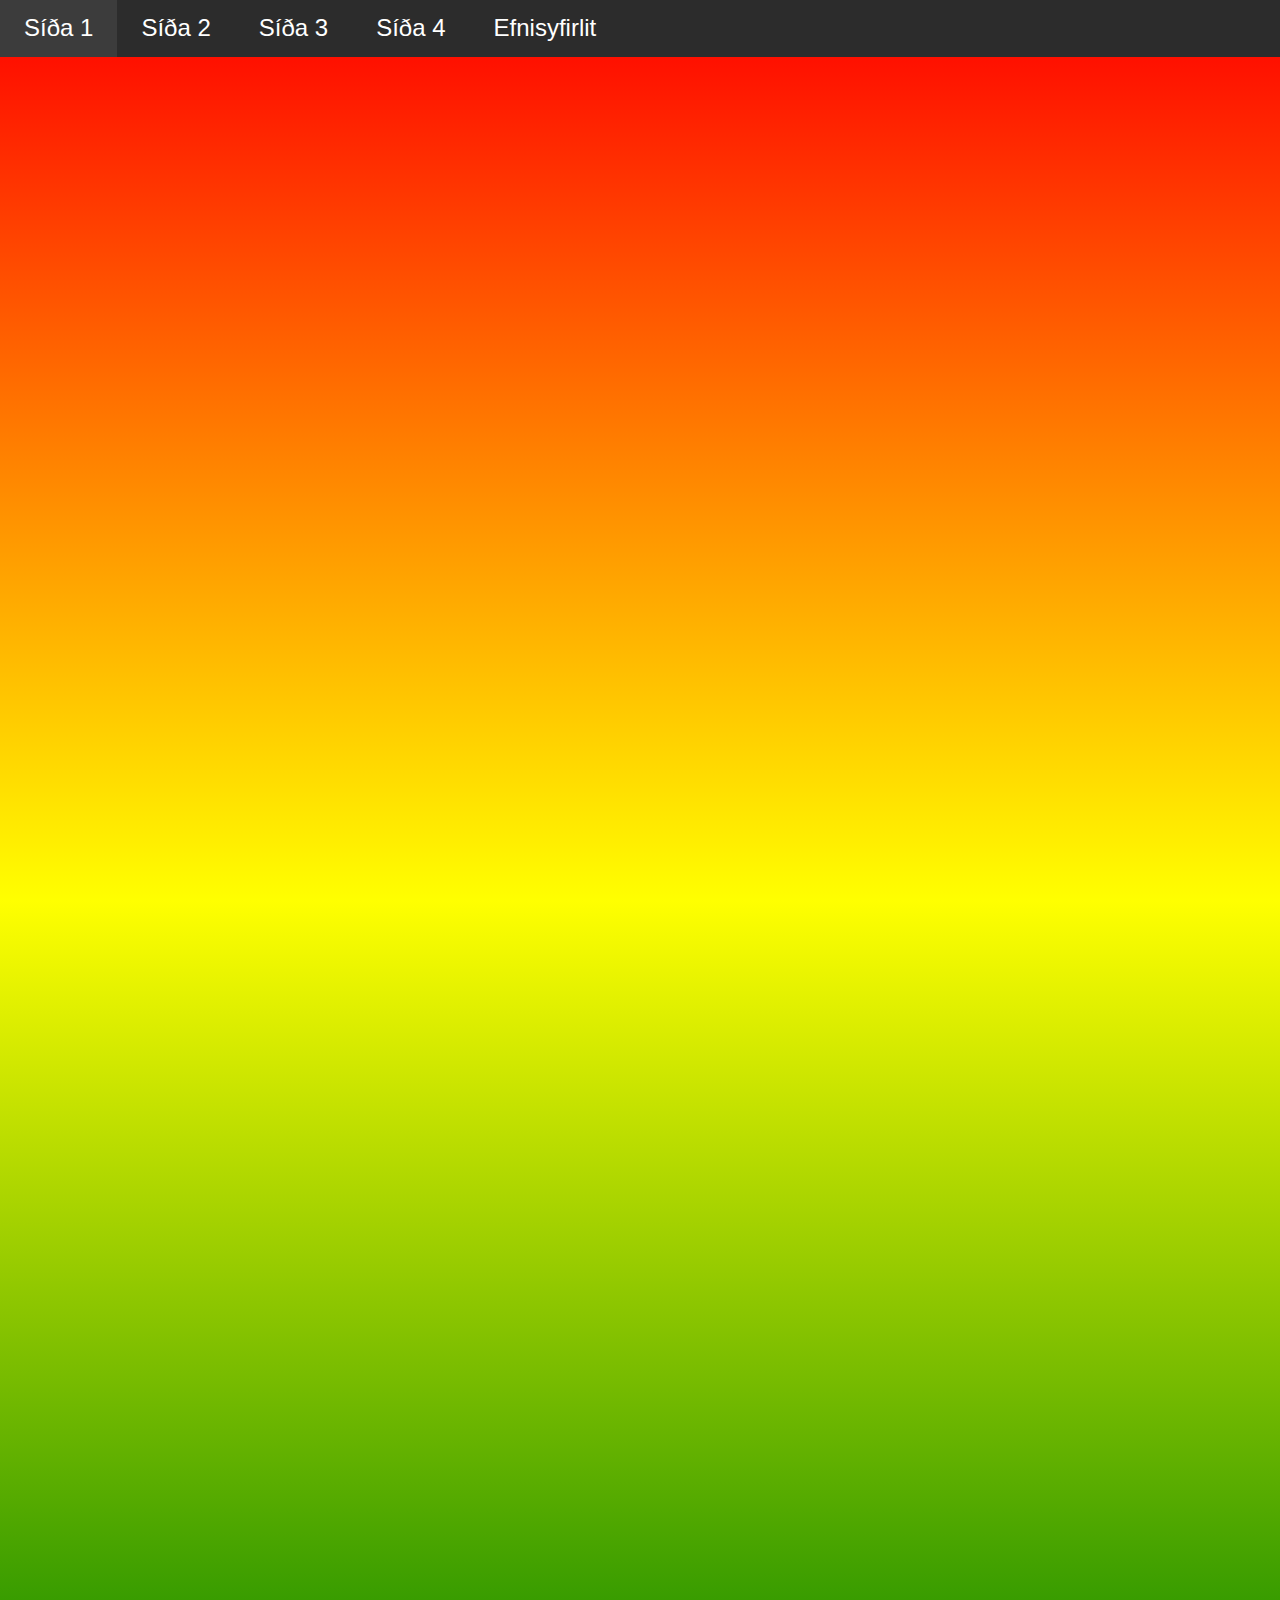
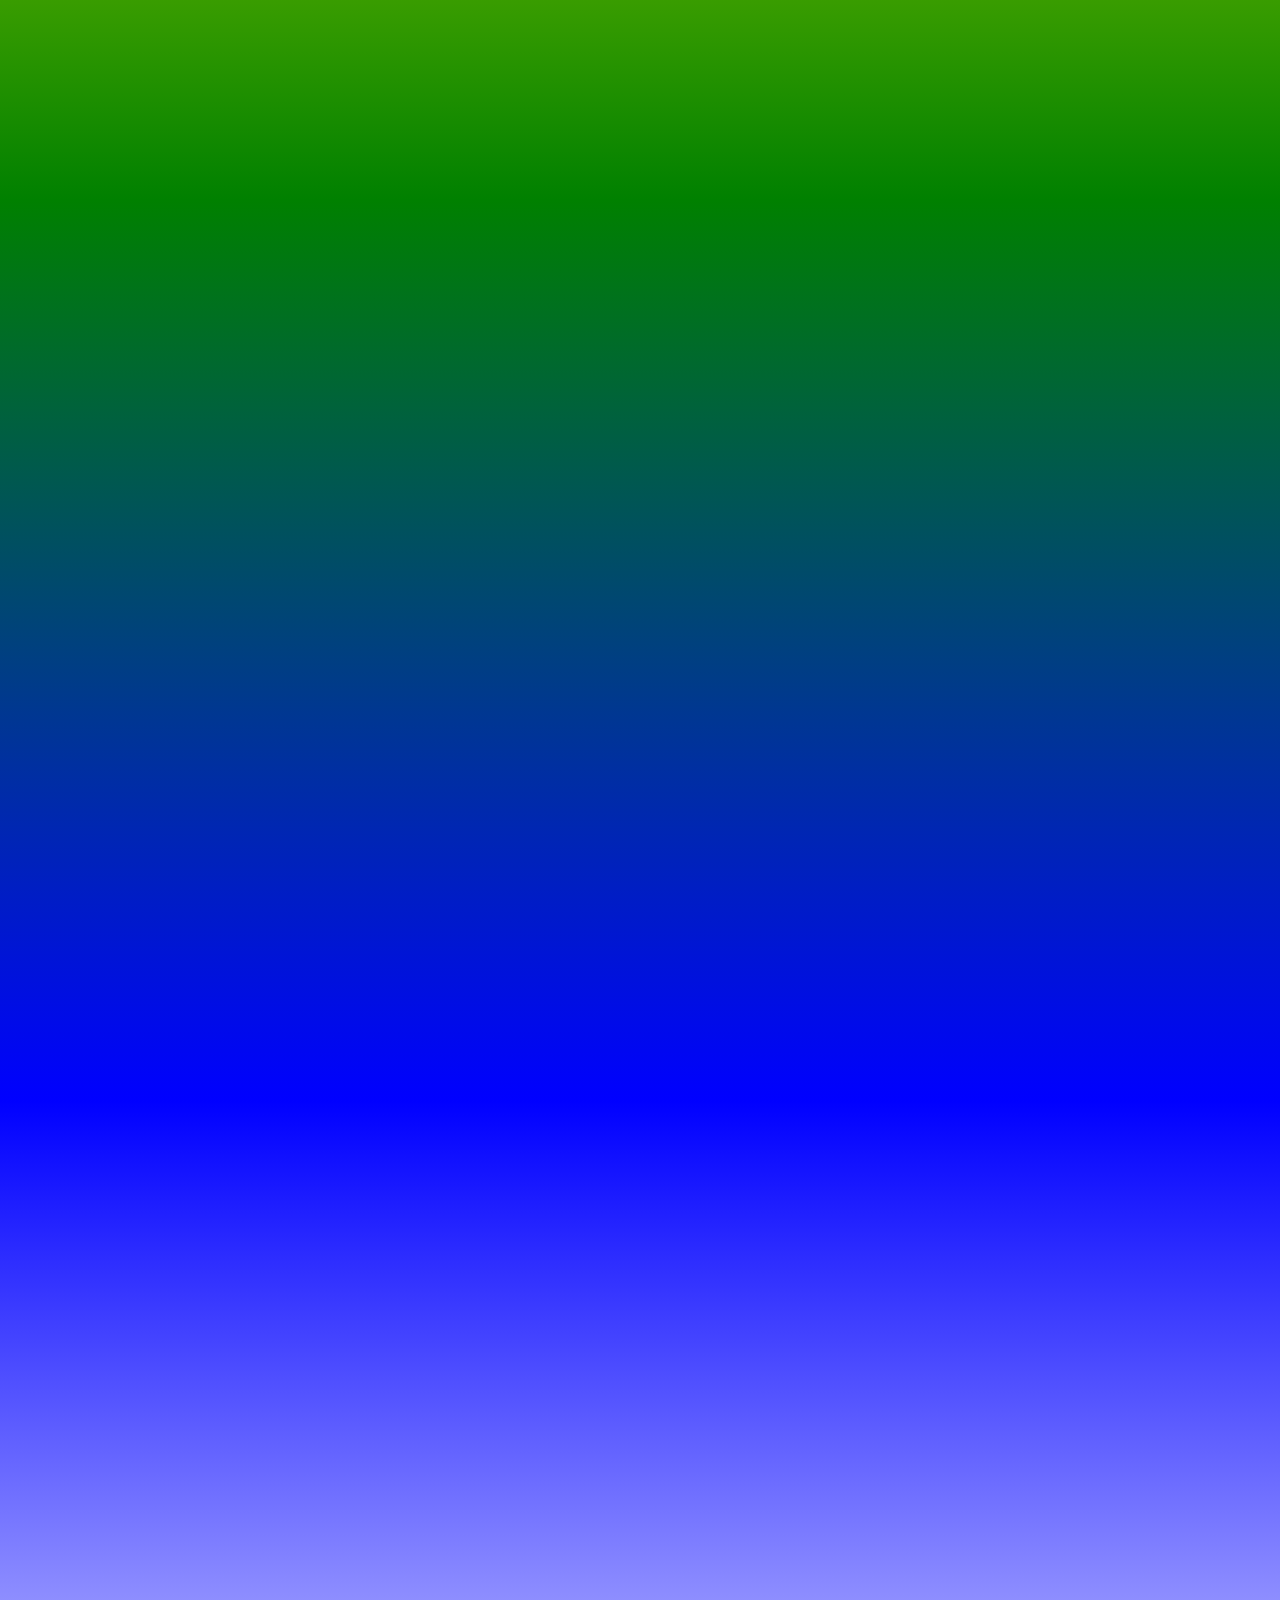
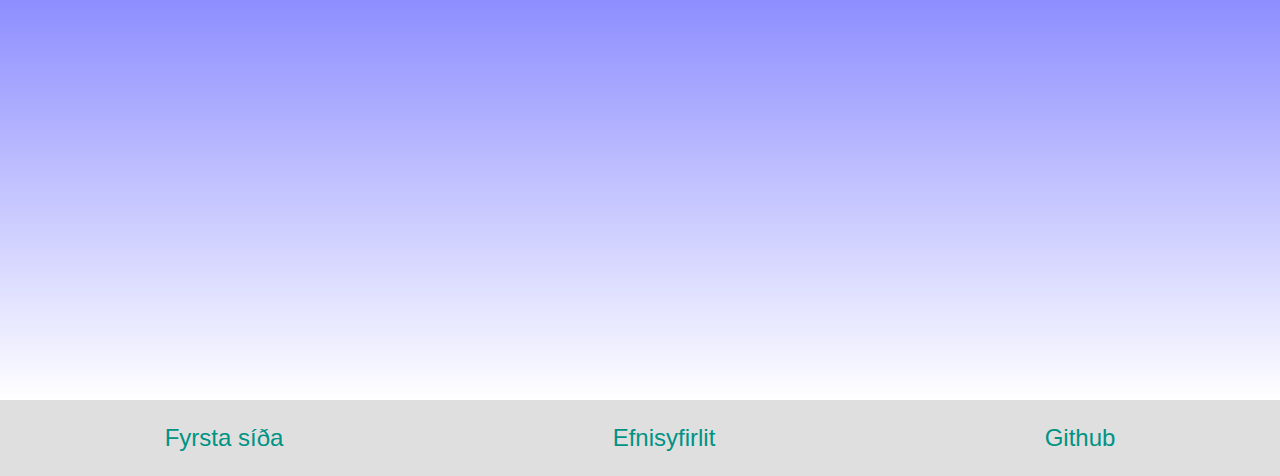
<file: Verkefni_4/index.html>
<html>
    <head>
        <meta charset="utf-8">
        <meta name="viewport" content="width=device-width, initial-scale=1.0">
        <link rel="stylesheet" href="stylesheets/stylesheet.css">
        <link rel="stylesheet" href="stylesheets/normalize.css">
        <title>Verkefni 4</title>
        <script src="https://ajax.googleapis.com/ajax/libs/jquery/1.12.4/jquery.min.js"></script>
    </head>
    <body>
			<header>
      	<div>
					<input class="input" type="checkbox" id="toggle">
        	<label class="checkbox" for="toggle">&#9776;  Verkefni 4</label>
				<nav class="menu">
					<ul class="topmenu">
						<a href="#i1"><li>Síða 1</li></a>
						<a href="#i2"><li>Síða 2</li></a>
						<a href="#i3"><li>Síða 3</li></a>
						<a href="#i4"><li>Síða 4</li></a>
						<a href="http://tsuts.tskoli.is/2t/0506992429/"><li>Efnisyfirlit</li></a>
					</ul>
				</nav>
				</div>
      </header>
        <div id="i1" class="page">
            <section></section>
        </div>
        <div id="i2" class="page">
            <section></section>
        </div>
        <div id="i3" class="page">
            <section></section>
        </div>
        <div id="i4" class="page">
            <section></section>
					<footer class="footer">
						<a class="i-3" href="#i1">Fyrsta síða</a>
						<a class="i-3" href="http://tsuts.tskoli.is/2t/0506992429/">Efnisyfirlit</a>
						<a class="i-3" href="https://github.com/Frassi3557/VSH2B3U/tree/master/Verkefni_4">Github</a>
    			</footer>
        </div>
    </body>
    <script>
$(document).ready(function(){
  // Add smooth scrolling to all links
  $("a").on('click', function(event) {
    // Make sure this.hash has a value before overriding default behavior
    if (this.hash !== "") {
      // Prevent default anchor click behavior
      event.preventDefault();
      // Store hash
      var hash = this.hash;
      // Using jQuery's animate() method to add smooth page scroll
      // The optional number (800) specifies the number of milliseconds it takes to scroll to the specified area
      $('html, body').animate({
        scrollTop: $(hash).offset().top
      }, 1000, function(){
   
        // Add hash (#) to URL when done scrolling (default click behavior)
        window.location.hash = hash;
      });
    } // End if
  });
});
</script>
</html>
</file>
<file: Verkefni_4/stylesheets/stylesheet.css>
*{
	list-style: none;
	text-decoration: none;
	font-family: 'Raleway', sans-serif;
}
body, .page {
    height: 100%;
}
section {
    min-height: 100%;
}
header {
	width: 100%;
	background-color: #212121;
	color: #fff;
	position: fixed;
	left: 0;
	top: 0;
  text-align: center;
  z-index: 50;
}
.input{
  display: none;
}
.checkbox{
  font-size: 2.3em;
  cursor: pointer;
}
.input:checked ~ nav{
  height: 100%;
}
.menu {
  height: 0;
  margin: 0;
  padding: 0;
  overflow: hidden;
}
.topmenu {
  margin: 0;
  padding: 0;
  text-align: left;
  background-color: #2c2c2c;
  padding-left: 0;
  display: flex;
  flex-direction: column;
  }
  .topmenu li {
    list-style-type: none;
    padding: .6em 1em;
    font-size: 1.5em;
    text-align: center;
    transition: background-color .2s ease; 
  }
  .topmenu li{
    color: #fff;
    text-decoration: none;
  }
  .topmenu li:active{
    background-color: #000;
    color: #fff;
  }
.rand {
    margin: 0;
    padding-top: 3em;
    text-align: center;
    font-size: 1.5em;
}
.page{
    margin: 0;
}

.footer {
	display: flex;
	text-align: center;
	background-color: #dfdfdf;
}
.i-3 {
	font-size: 1.5em;
	flex-grow: 1;
	color: #009384;
	padding: 1em;
}

#i1 {
	background: red; /* For browsers that do not support gradients */
    background: -webkit-linear-gradient(red, yellow); /* For Safari 5.1 to 6.0 */
    background: -o-linear-gradient(red, yellow); /* For Opera 11.1 to 12.0 */
    background: -moz-linear-gradient(red, yellow); /* For Firefox 3.6 to 15 */
    background: linear-gradient(red, yellow); /* Standard syntax */
}
#i2 {
	background: yellow; /* For browsers that do not support gradients */
    background: -webkit-linear-gradient(yellow, green); /* For Safari 5.1 to 6.0 */
    background: -o-linear-gradient(yellow, green); /* For Opera 11.1 to 12.0 */
    background: -moz-linear-gradient(yellow, green); /* For Firefox 3.6 to 15 */
    background: linear-gradient(yellow, green); /* Standard syntax */
}
#i3 {
	background: green; /* For browsers that do not support gradients */
    background: -webkit-linear-gradient(green, blue); /* For Safari 5.1 to 6.0 */
    background: -o-linear-gradient(green, blue); /* For Opera 11.1 to 12.0 */
    background: -moz-linear-gradient(green, blue); /* For Firefox 3.6 to 15 */
    background: linear-gradient(green, blue); /* Standard syntax */
}
#i4 {
	background: white; /* For browsers that do not support gradients */
    background: -webkit-linear-gradient(blue, white); /* For Safari 5.1 to 6.0 */
    background: -o-linear-gradient(blue, white); /* For Opera 11.1 to 12.0 */
    background: -moz-linear-gradient(blue, white); /* For Firefox 3.6 to 15 */
    background: linear-gradient(blue, white); /* Standard syntax */
}

/* Skjáir stærri en 48em */

@media screen and (min-width: 48em) {
    .topmenu {
       margin: 0;
       padding: 0;
       text-align: left;
       padding-left: 0;
       display: flex;
       flex-direction: row;
    }
    .checkbox {
       display: none;
    }
    .menu{
       height: 3.59em;
       transition: all 1s ease;
    }
    .input:checked ~ nav{
       height: 3.59em;;
       transition: all 1s ease;
    }
    .topmenu li:hover{
       background-color: #3c3c3c;
       color: #fff;
       transition: .5s;
    }
}
</file>
